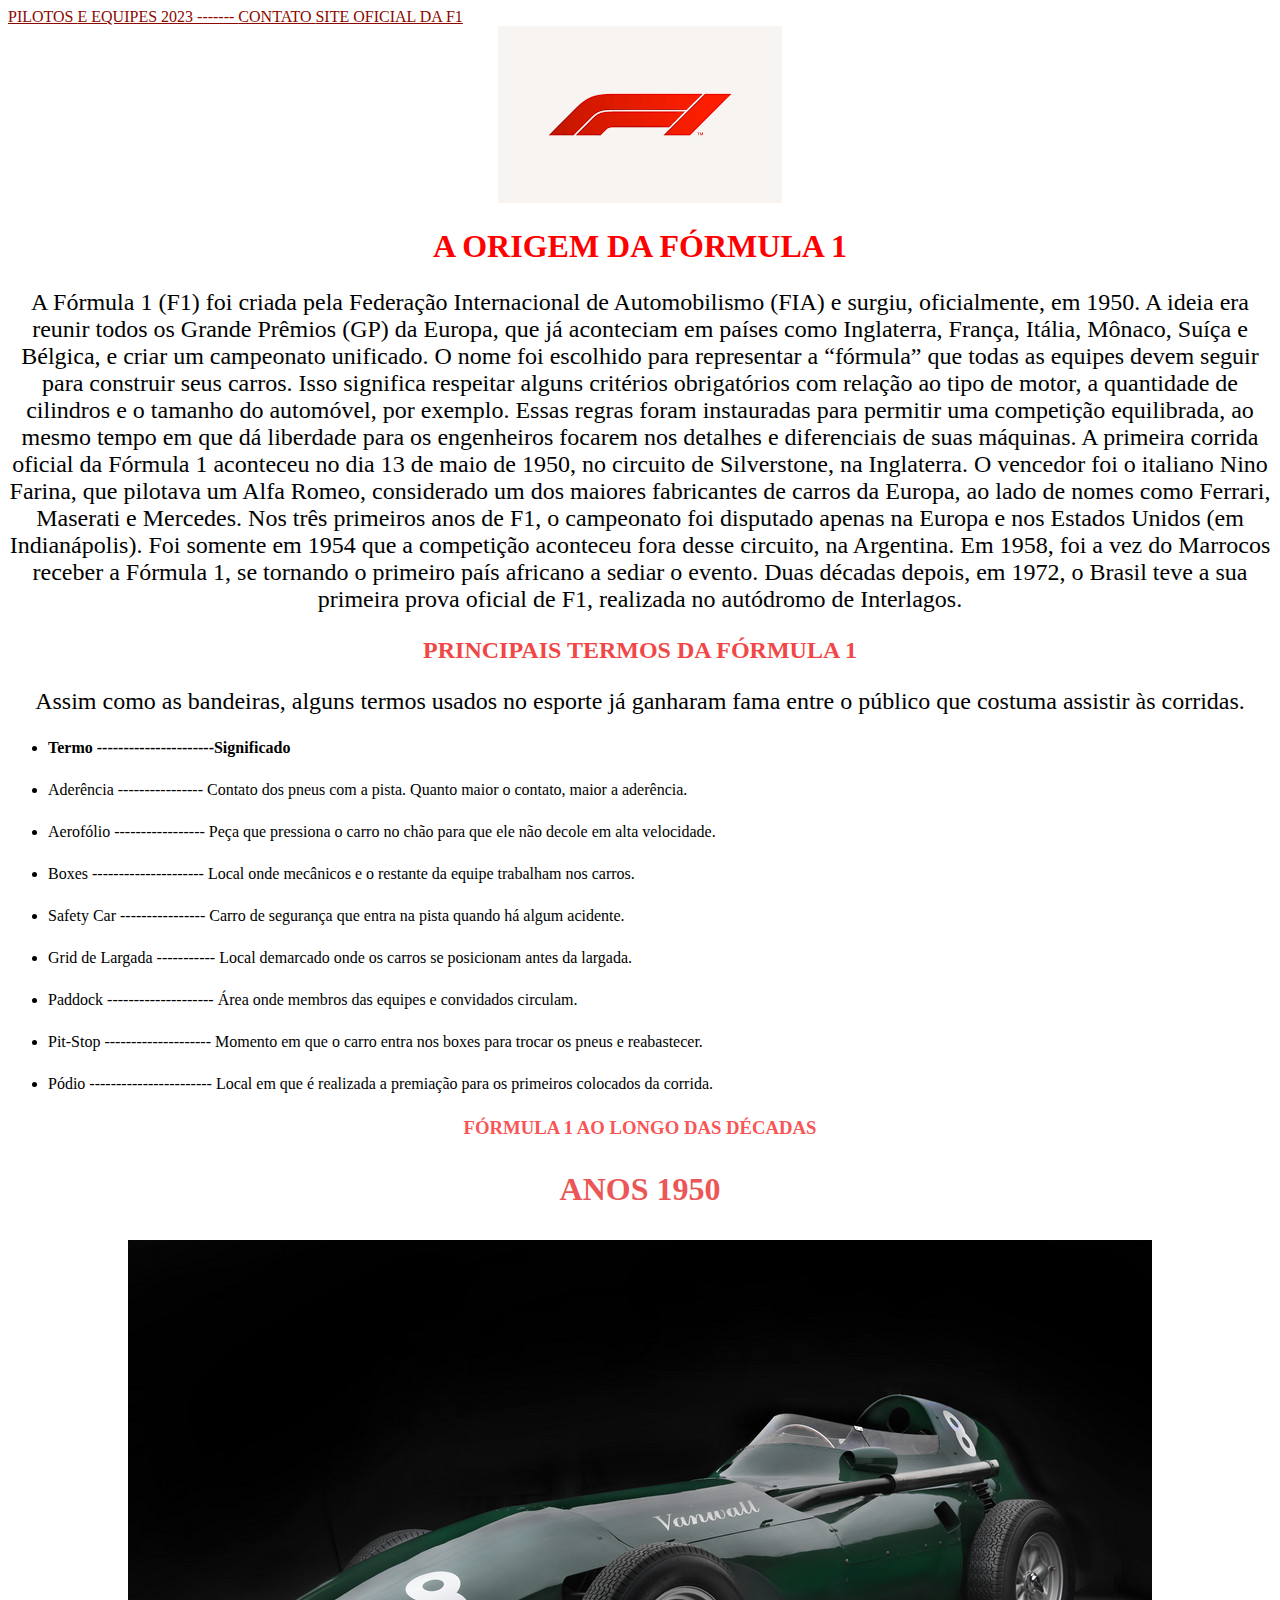
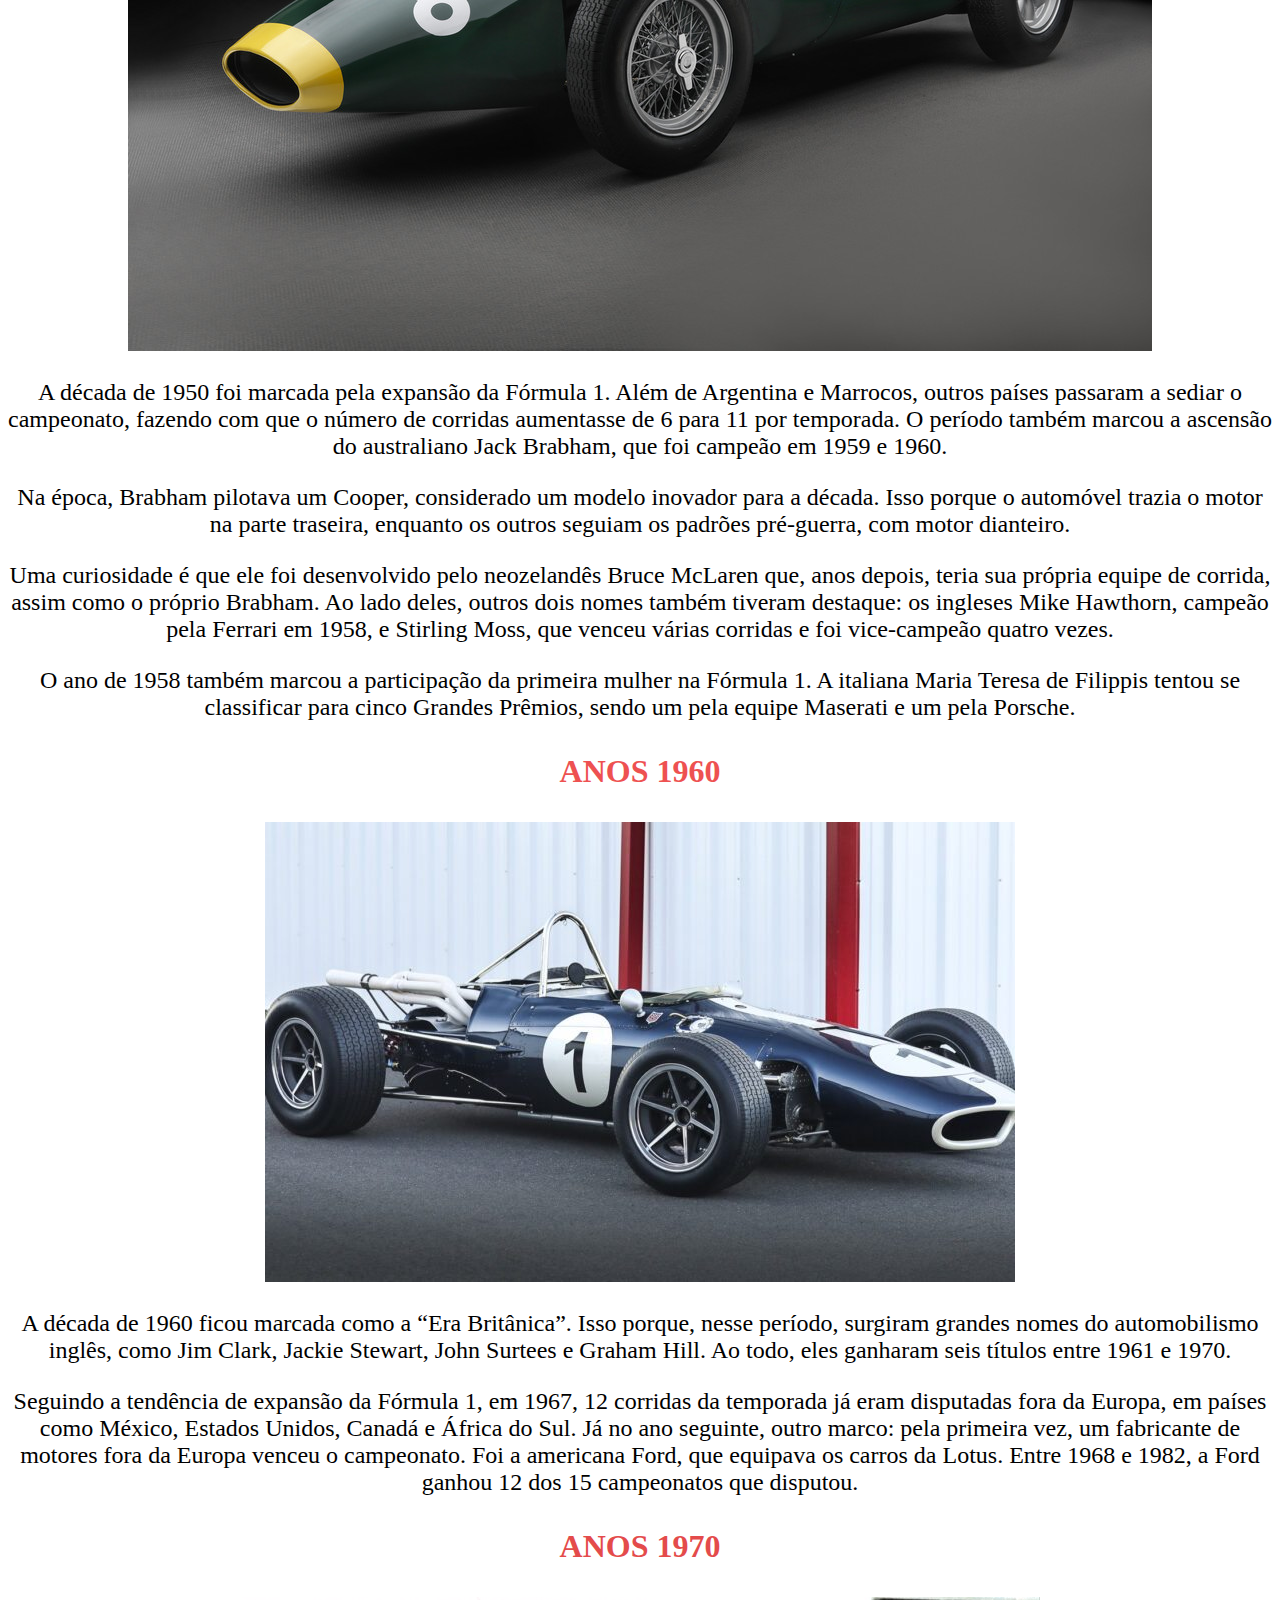
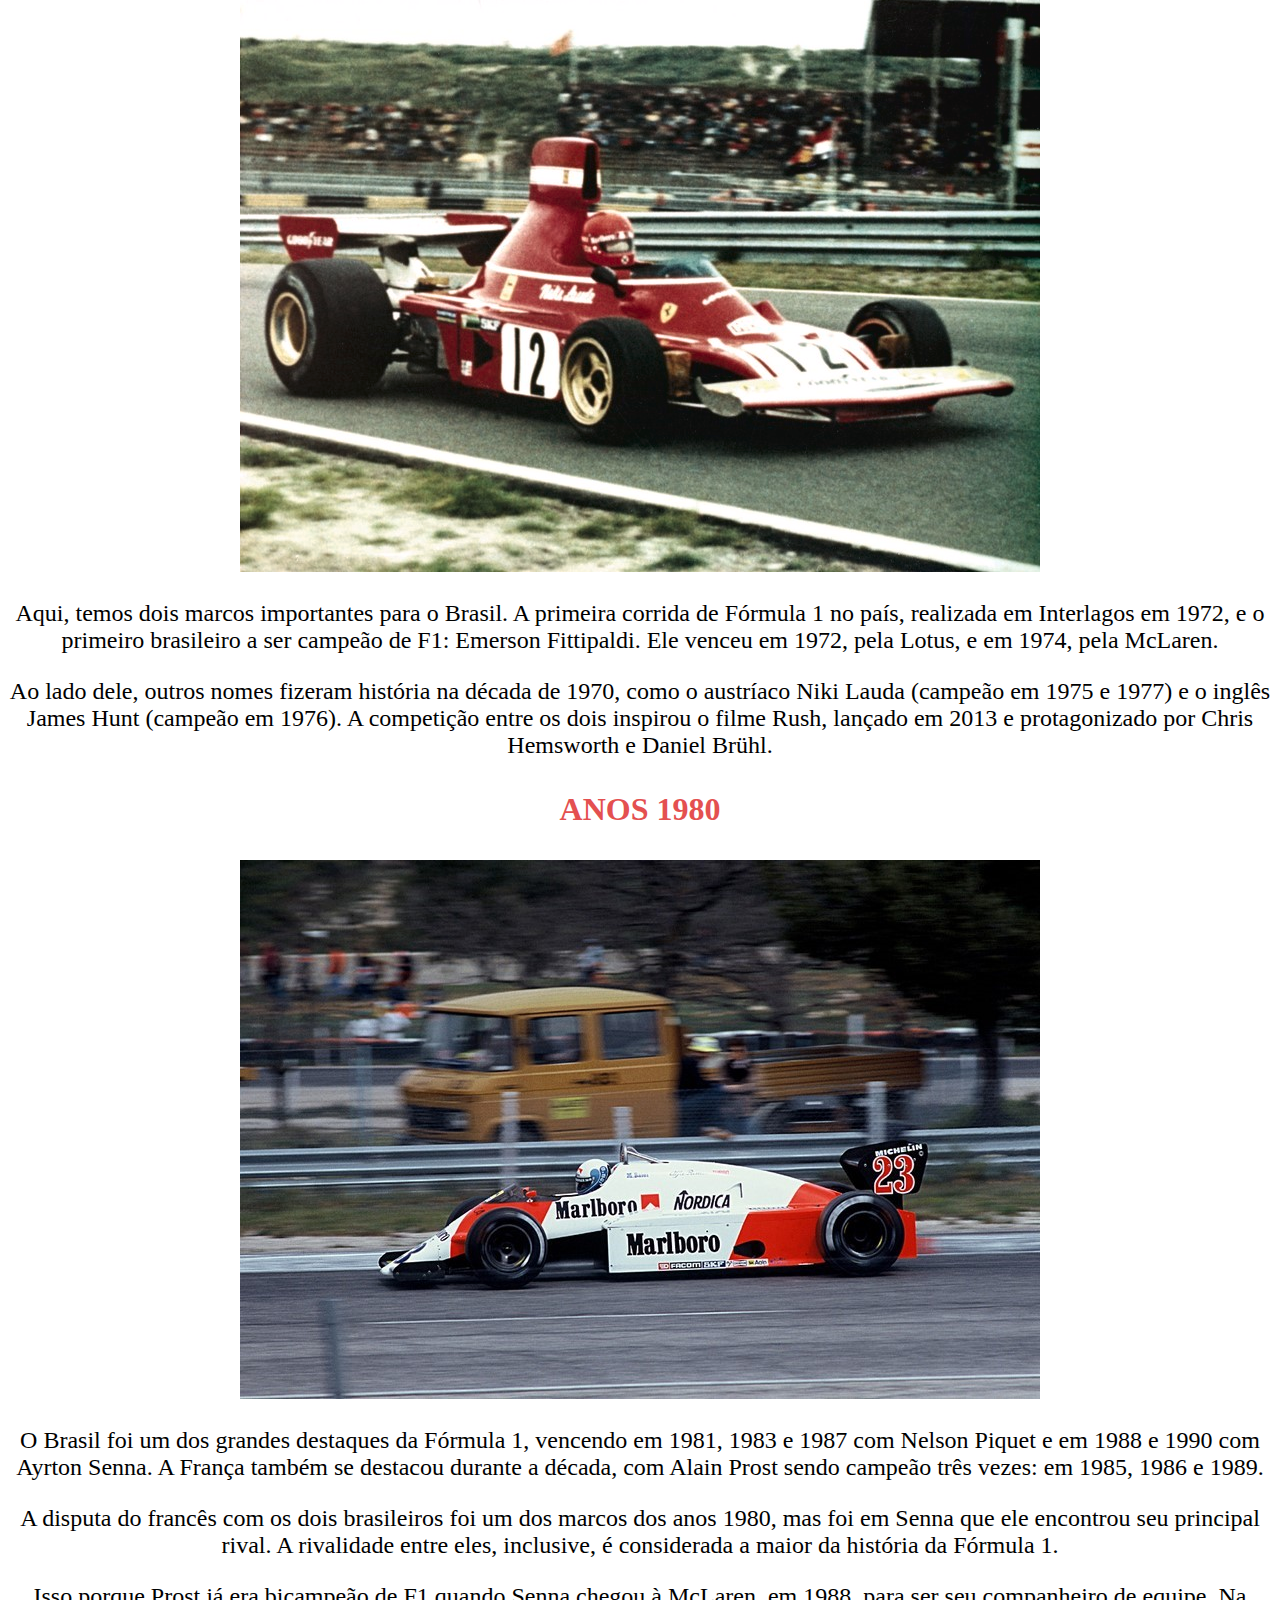
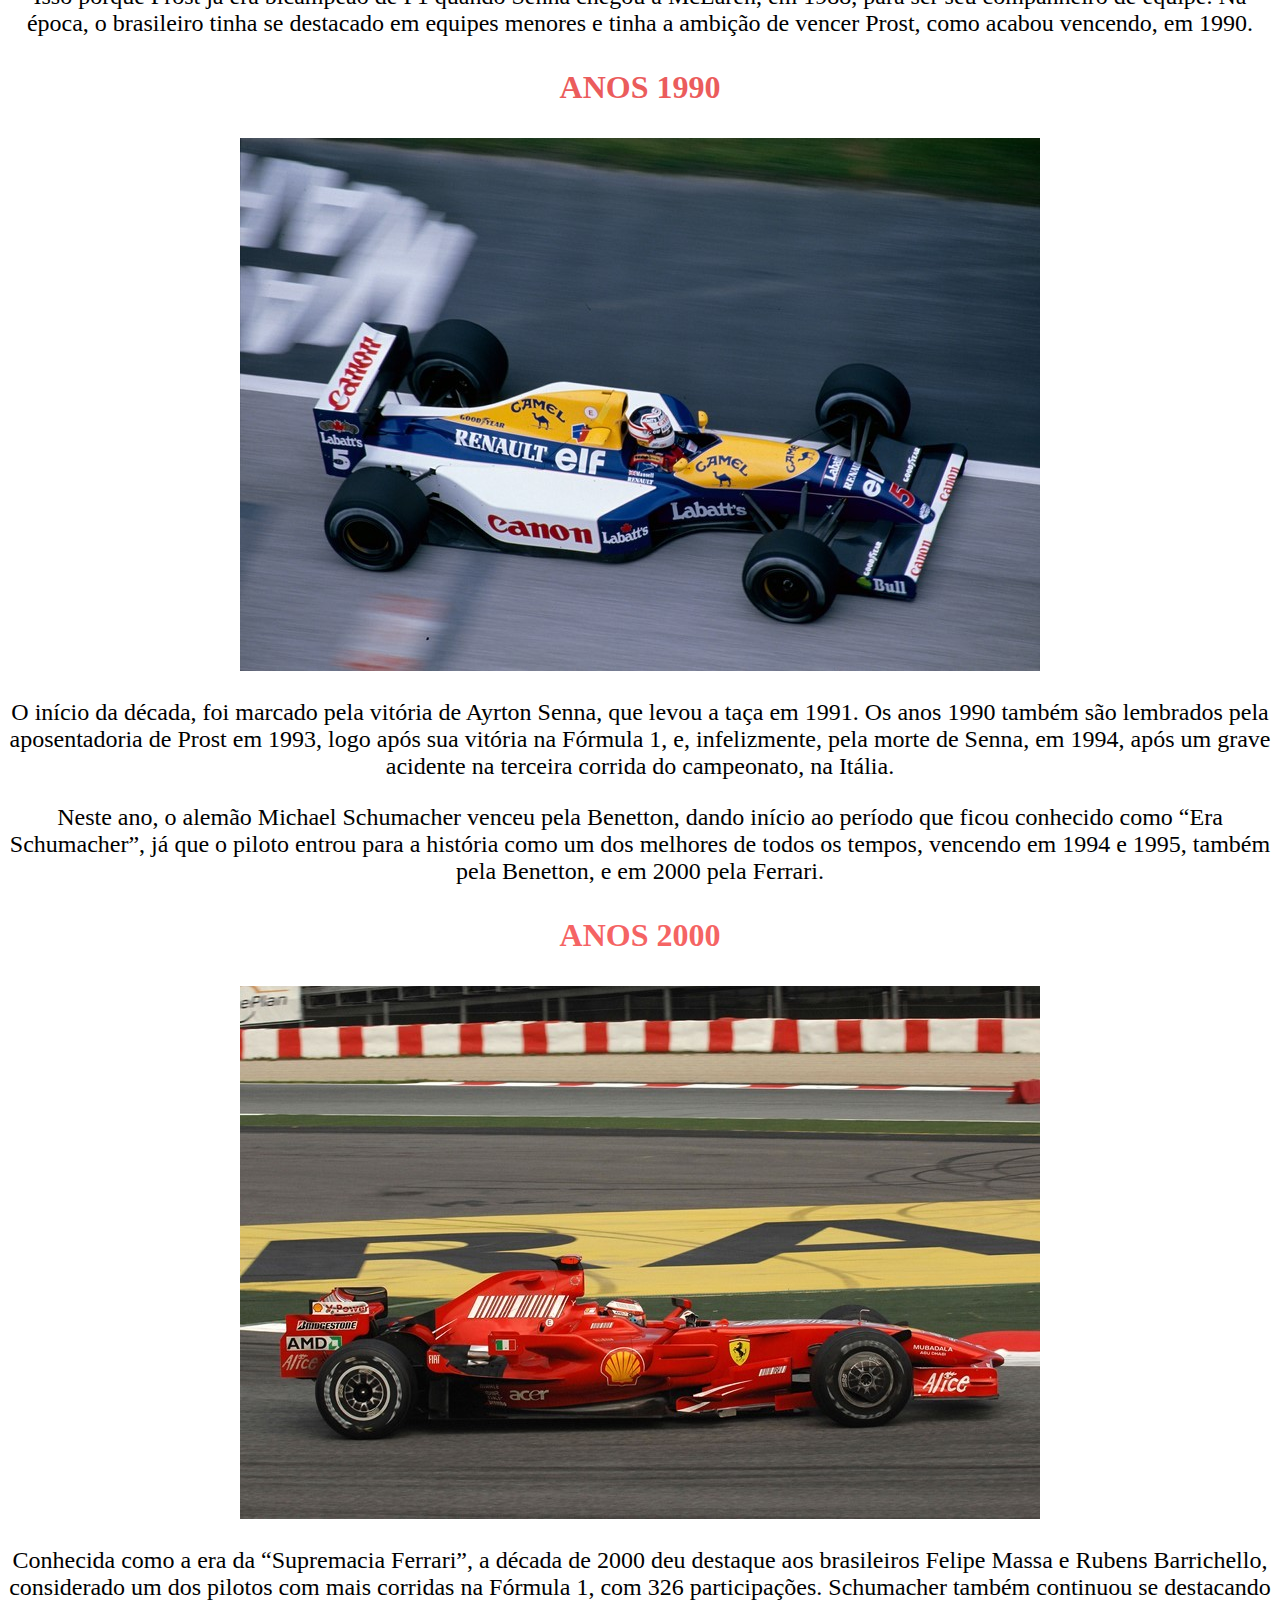
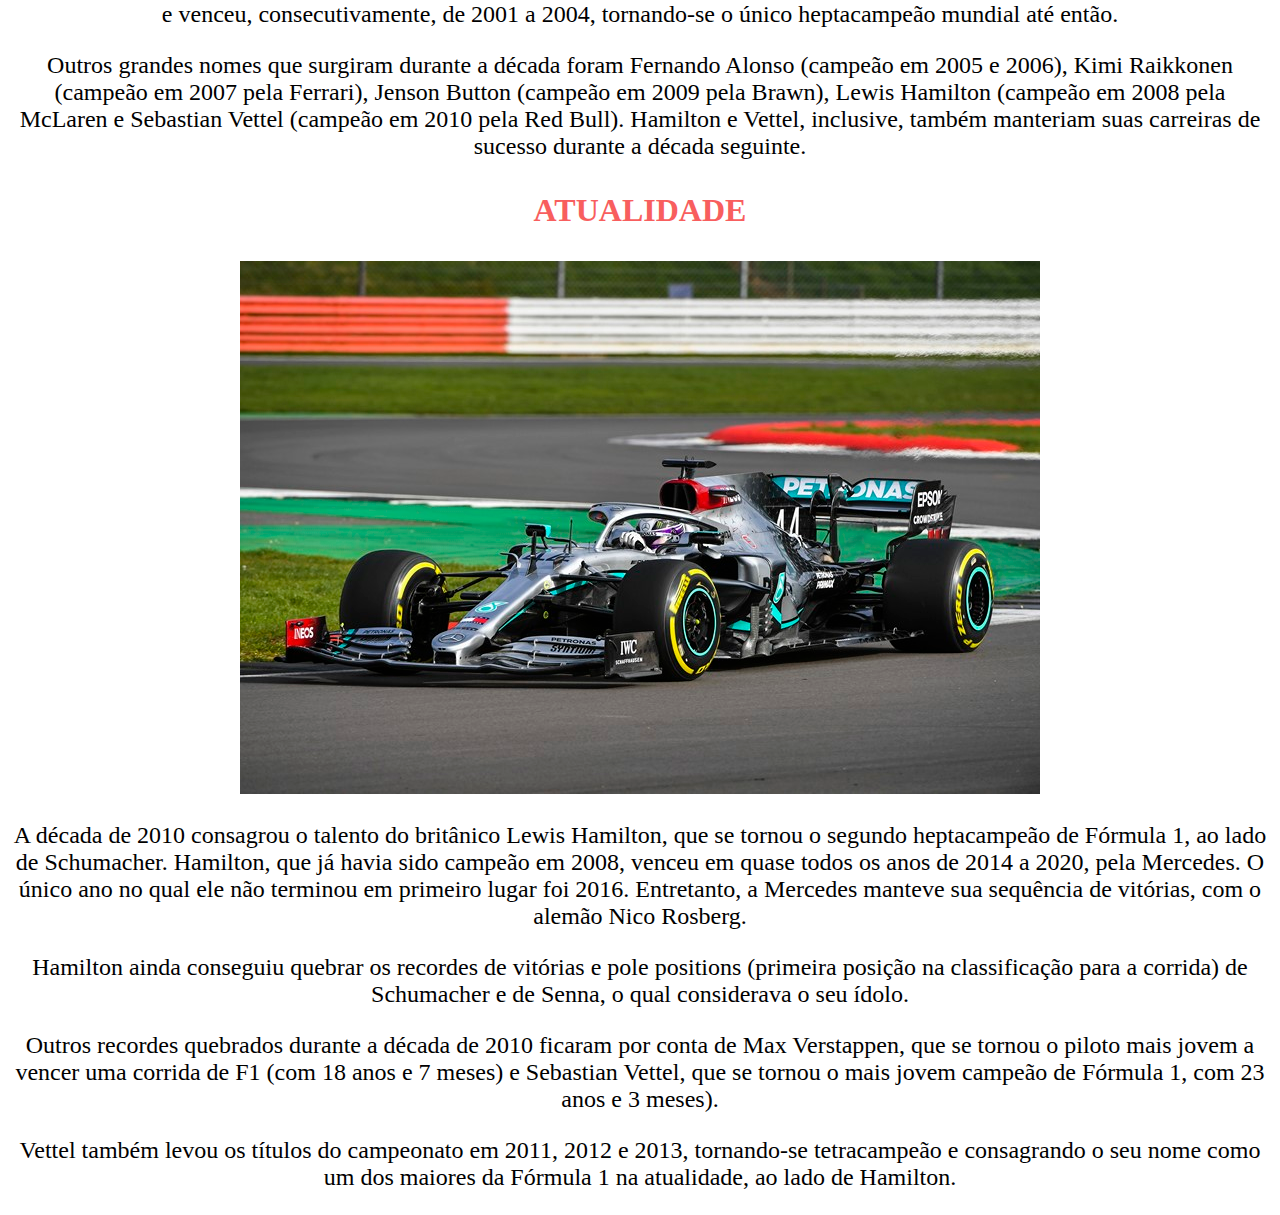
<file: index.html>
<!DOCTYPE html>
<html lang="pt-br">
<head>
    <meta charset="UTF-8">
    <meta name="viewport" content="width=device-width, initial-scale=1.0">
    <title>Fórmula 1</title>
    <link rel="stylesheet" href="andressa.css">
</head>
<body> 
    <header>
        <nav>
<a href="index.html"> PILOTOS </a>
<a href="f1.html"> E EQUIPES 2023 ------- </a>
             <a href="contato.html"> CONTATO </a>
        <a href="https://www.formula1.com/"> Site oficial da F1 </a>
        </nav>
    </header>
    

    <div class="imagemcentralizada">
    <img class="f1" src=" f1.png"> 
    </div>


    <h1 class="origem"> A ORIGEM DA FÓRMULA 1</h1>
   <p>A Fórmula 1 (F1) foi criada pela Federação Internacional de Automobilismo (FIA) e surgiu, oficialmente, em 1950. A ideia era reunir todos os Grande Prêmios (GP) da Europa, que já aconteciam em países como Inglaterra, França, Itália, Mônaco, Suíça e Bélgica, e criar um campeonato unificado.

    O nome foi escolhido para representar a “fórmula” que todas as equipes devem seguir para construir seus carros. Isso significa respeitar alguns critérios obrigatórios com relação ao tipo de motor, a quantidade de cilindros e o tamanho do automóvel, por exemplo.
    
    Essas regras foram instauradas para permitir uma competição equilibrada, ao mesmo tempo em que dá liberdade para os engenheiros focarem nos detalhes e diferenciais de suas máquinas.
    
    A primeira corrida oficial da Fórmula 1 aconteceu no dia 13 de maio de 1950, no circuito de Silverstone, na Inglaterra. O vencedor foi o italiano Nino Farina, que pilotava um Alfa Romeo, considerado um dos maiores fabricantes de carros da Europa, ao lado de nomes como Ferrari, Maserati e Mercedes.
    
    Nos três primeiros anos de F1, o campeonato foi disputado apenas na Europa e nos Estados Unidos (em Indianápolis). Foi somente em 1954 que a competição aconteceu fora desse circuito, na Argentina. Em 1958, foi a vez do Marrocos receber a Fórmula 1, se tornando o primeiro país africano a sediar o evento.
    
    Duas décadas depois, em 1972, o Brasil teve a sua primeira prova oficial de F1, realizada no autódromo de Interlagos.</p>
 



    
    <h2 class="termos">PRINCIPAIS TERMOS DA FÓRMULA 1</h2>
    <p>Assim como as bandeiras, alguns termos usados no esporte já ganharam fama entre o público que costuma assistir às corridas. </p>

         <ul>
       <p><li class="lista"> <strong> Termo ----------------------Significado</strong> </li></p>
      <p><li class="lista" > Aderência ----------------	Contato dos pneus com a pista. Quanto maior o contato, maior a aderência.</li></p>
       <p><li class="lista"> Aerofólio -----------------	Peça que pressiona o carro no chão para que ele não decole em alta velocidade.</li></p>
       <p><li class="lista" >Boxes ---------------------	Local onde mecânicos e o restante da equipe trabalham nos carros. </li></p>
        <p><li class="lista">Safety Car ----------------	Carro de segurança que entra na pista quando há algum acidente.</li></p>
       <p><li class="lista">Grid de Largada -----------	Local demarcado onde os carros se posicionam antes da largada.</li></p>
       <p><li class="lista">Paddock -------------------- Área onde membros das equipes e convidados circulam. </li></p>
       <p><li class="lista">Pit-Stop --------------------	Momento em que o carro entra nos boxes para trocar os pneus e reabastecer. </li></p>
       <p><li class="lista">Pódio -----------------------	Local em que é realizada a premiação para os primeiros colocados da corrida. </li></p>
        </ul>


        <h3 class="decada"> FÓRMULA  1 AO LONGO DAS DÉCADAS</h3> 

        <p class="cinco"> <strong> ANOS 1950</strong></p>
        <div class="imagemcentralizada">
        <img src="50.png" alt="50.png">
    </div>

        <p>A década de 1950 foi marcada pela expansão da Fórmula 1. Além de Argentina e Marrocos, outros países passaram a sediar o campeonato, fazendo com que o número de corridas aumentasse de 6 para 11 por temporada. O período também marcou a ascensão do australiano Jack Brabham, que foi campeão em 1959 e 1960.  </p>
        <p>Na época, Brabham pilotava um Cooper, considerado um modelo inovador para a década. Isso porque o automóvel trazia o motor na parte traseira, enquanto os outros seguiam os padrões pré-guerra, com motor dianteiro. </p>
        <p>Uma curiosidade é que ele foi desenvolvido pelo neozelandês Bruce McLaren que, anos depois, teria sua própria equipe de corrida, assim como o próprio Brabham. Ao lado deles, outros dois nomes também tiveram destaque: os ingleses Mike Hawthorn, campeão pela Ferrari em 1958, e Stirling Moss, que venceu várias corridas e foi vice-campeão quatro vezes. </p>
        <p>O ano de 1958 também marcou a participação da primeira mulher na Fórmula 1. A italiana Maria Teresa de Filippis tentou se classificar para cinco Grandes Prêmios, sendo um pela equipe Maserati e um pela Porsche.  </p>
 
 <p class="seis"> <strong>ANOS 1960</strong></p>
 <div class="imagemcentralizada">
    <img src="60.png" alt="60.png">
</div>

<p> A década de 1960 ficou marcada como a “Era Britânica”. Isso porque, nesse período, surgiram grandes nomes do automobilismo inglês, como Jim Clark, Jackie Stewart, John Surtees e Graham Hill. Ao todo, eles ganharam seis títulos entre 1961 e 1970.</p>
<p>Seguindo a tendência de expansão da Fórmula 1, em 1967, 12 corridas da temporada já eram disputadas fora da Europa, em países como México, Estados Unidos, Canadá e África do Sul. Já no ano seguinte, outro marco: pela primeira vez, um fabricante de motores fora da Europa venceu o campeonato. Foi a americana Ford, que equipava os carros da Lotus. Entre 1968 e 1982, a Ford ganhou 12 dos 15 campeonatos que disputou. </p>
 

<p class="sete"> <strong> ANOS 1970</strong></p>
<div class="imagemcentralizada">
    <img src="70.png" alt="70.png">
</div>

<p>Aqui, temos dois marcos importantes para o Brasil. A primeira corrida de Fórmula 1 no país, realizada em Interlagos em 1972, e o primeiro brasileiro a ser campeão de F1: Emerson Fittipaldi. Ele venceu em 1972, pela Lotus, e em 1974, pela McLaren.</p>
<p>Ao lado dele, outros nomes fizeram história na década de 1970, como o austríaco Niki Lauda (campeão em 1975 e 1977) e o inglês James Hunt (campeão em 1976). A competição entre os dois inspirou o filme Rush, lançado em 2013 e protagonizado por Chris Hemsworth e Daniel Brühl.</p>


<p class="oito"> <strong> ANOS 1980</strong></p>
<div class="imagemcentralizada">
    <img src="80.png" alt="80.png">
</div>

<p> O Brasil foi um dos grandes destaques da Fórmula 1, vencendo em 1981, 1983 e 1987 com Nelson Piquet e em 1988 e 1990 com Ayrton Senna. A França também se destacou durante a década, com Alain Prost sendo campeão três vezes: em 1985, 1986 e 1989.</p>
<p>A disputa do francês com os dois brasileiros foi um dos marcos dos anos 1980, mas foi em Senna que ele encontrou seu principal rival. A rivalidade entre eles, inclusive, é considerada a maior da história da Fórmula 1. </p>
<p>Isso porque Prost já era bicampeão de F1 quando Senna chegou à McLaren, em 1988, para ser seu companheiro de equipe. Na época, o brasileiro tinha se destacado em equipes menores e tinha a ambição de vencer Prost, como acabou vencendo, em 1990. </p>

 
<p class="nove"> <strong> ANOS 1990</strong></p>
<div class="imagemcentralizada">
    <img src="90.png" alt="90.png">
</div>

<p> O início da década, foi marcado pela vitória de Ayrton Senna, que levou a taça em 1991. Os anos 1990 também são lembrados pela aposentadoria de Prost em 1993, logo após sua vitória na Fórmula 1, e, infelizmente, pela morte de Senna, em 1994, após um grave acidente na terceira corrida do campeonato, na Itália.</p>
<p>Neste ano, o alemão Michael Schumacher venceu pela Benetton, dando início ao período que ficou conhecido como “Era Schumacher”, já que o piloto entrou para a história como um dos melhores de todos os tempos, vencendo em  1994 e 1995, também pela Benetton, e em 2000 pela Ferrari. </p>


<p class="zero"> <strong> ANOS 2000</strong></p>
<div class="imagemcentralizada">
    <img src="00.png" alt="00.png">
</div>

<p>Conhecida como a era da “Supremacia Ferrari”, a década de 2000 deu destaque aos brasileiros Felipe Massa e Rubens Barrichello, considerado um dos pilotos com mais corridas na Fórmula 1, com 326 participações. Schumacher também continuou se destacando e venceu, consecutivamente, de 2001 a 2004, tornando-se o único heptacampeão mundial até então. </p>
<p> Outros grandes nomes que surgiram durante a década foram Fernando Alonso (campeão em 2005 e 2006), Kimi Raikkonen (campeão em 2007 pela Ferrari), Jenson Button (campeão em 2009 pela Brawn), Lewis Hamilton (campeão em 2008 pela McLaren e Sebastian Vettel (campeão em 2010 pela Red Bull). Hamilton e Vettel, inclusive, também manteriam suas carreiras de sucesso durante a década seguinte.</p>


<p class="hoje"> <strong> ATUALIDADE</strong></p>
    <div class="imagemcentralizada">
    <img src="at.png" alt="at.png">
</div>
<p>A década de 2010 consagrou o talento do britânico Lewis Hamilton, que se tornou o segundo heptacampeão de Fórmula 1, ao lado de Schumacher. Hamilton, que já havia sido campeão em 2008, venceu em quase todos os anos de 2014 a 2020, pela Mercedes. O único ano no qual ele não terminou em primeiro lugar foi 2016. Entretanto, a Mercedes manteve sua sequência de vitórias, com o alemão Nico Rosberg.  </p>
<p>Hamilton ainda conseguiu quebrar os recordes de vitórias e pole positions (primeira posição na classificação para a corrida) de Schumacher e de Senna, o qual considerava o seu ídolo.</p>
<p> Outros recordes quebrados durante a década de 2010 ficaram por conta de Max Verstappen, que se tornou o piloto mais jovem a vencer uma corrida de F1 (com 18 anos e 7 meses) e Sebastian Vettel, que se tornou o mais jovem campeão de Fórmula 1, com 23 anos e 3 meses).</p>
<p> Vettel também levou os títulos do campeonato em 2011, 2012 e 2013, tornando-se tetracampeão e consagrando o seu nome como um dos maiores da Fórmula 1 na atualidade, ao lado de Hamilton.</p>
 </body>
   </html>
</file>
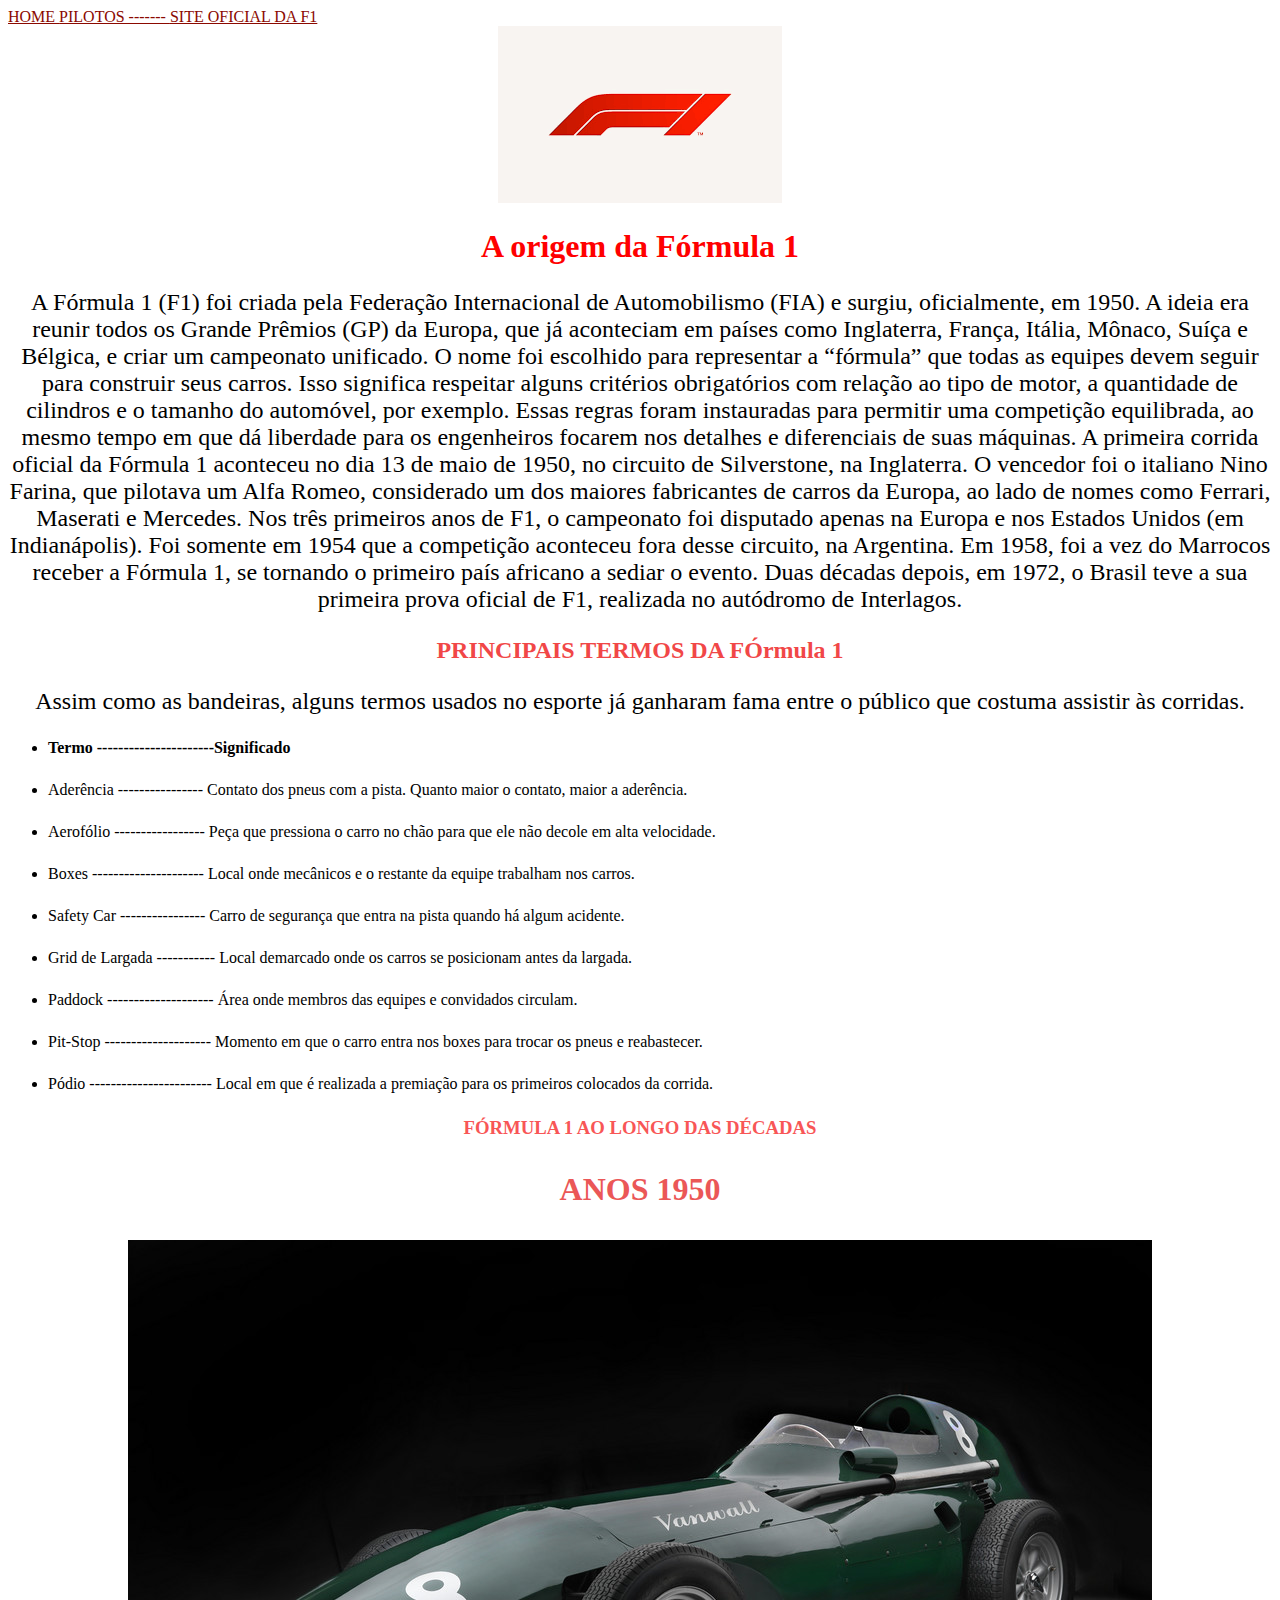
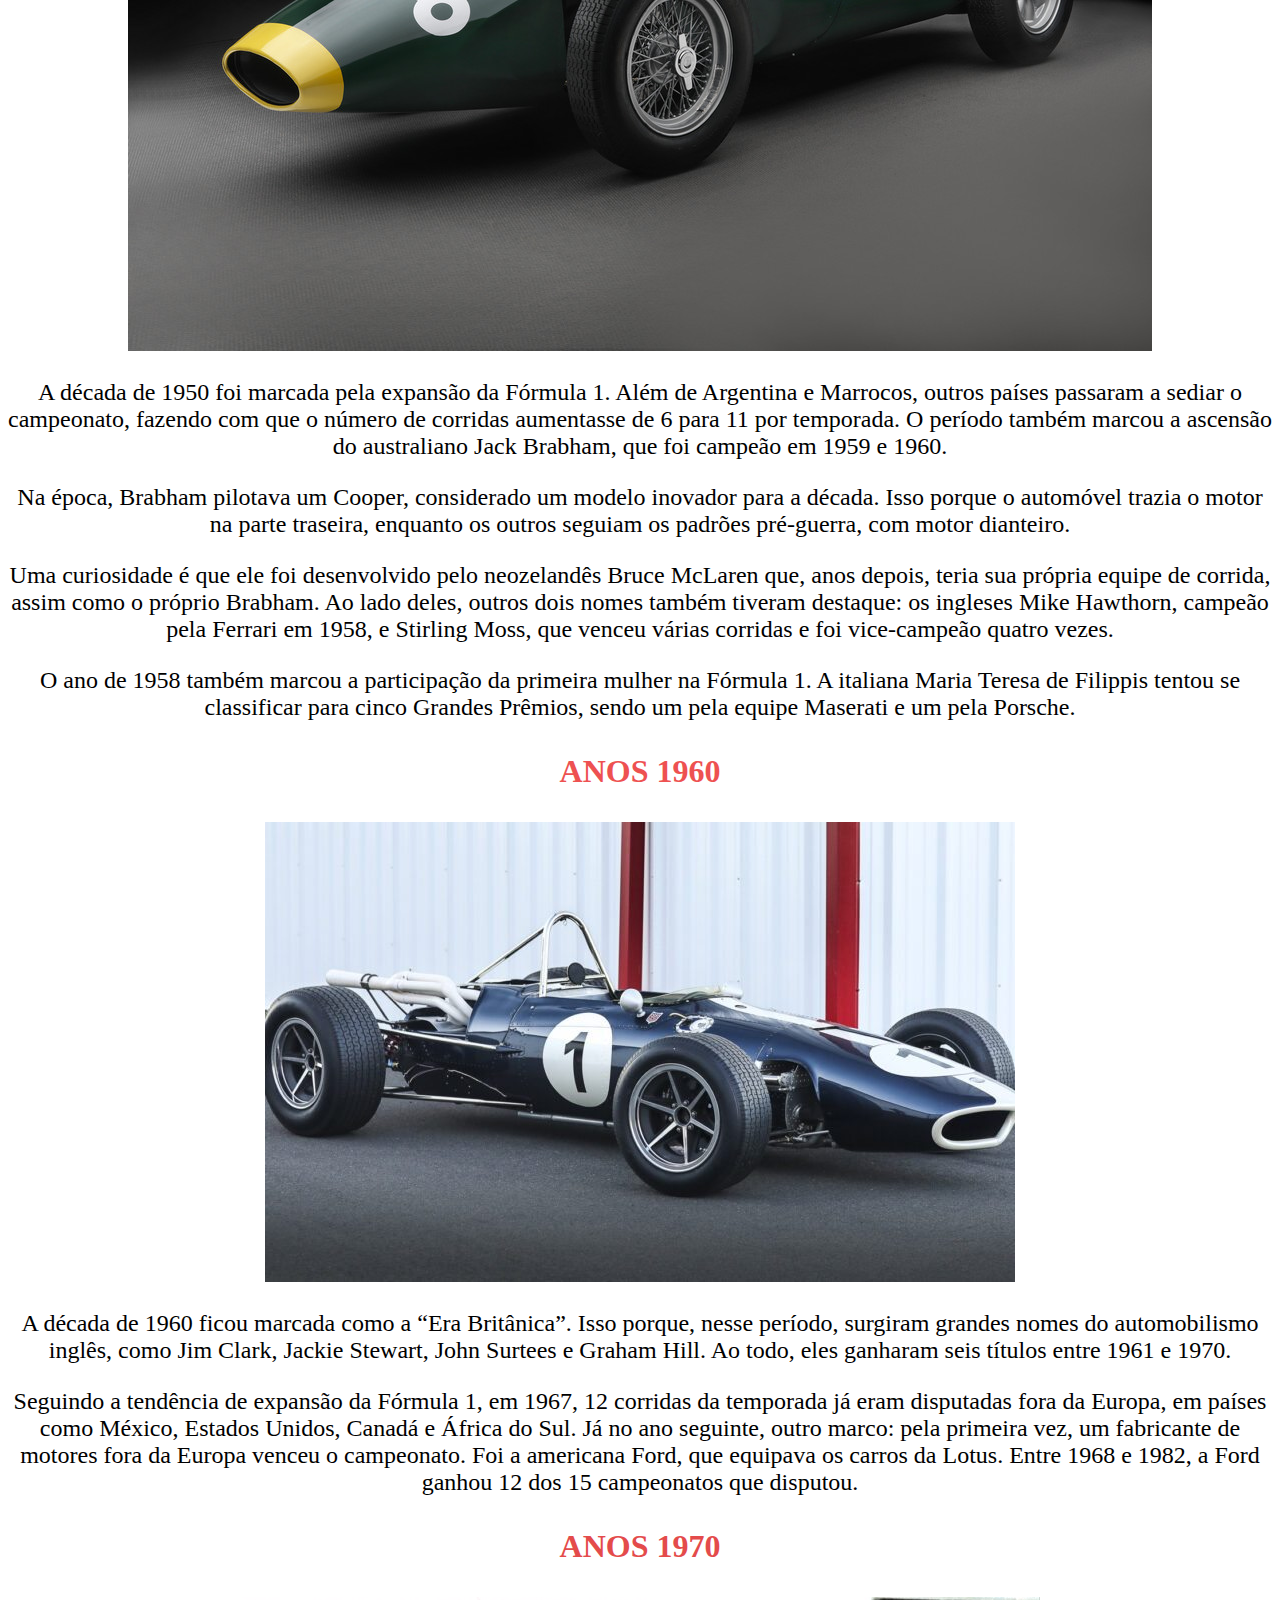
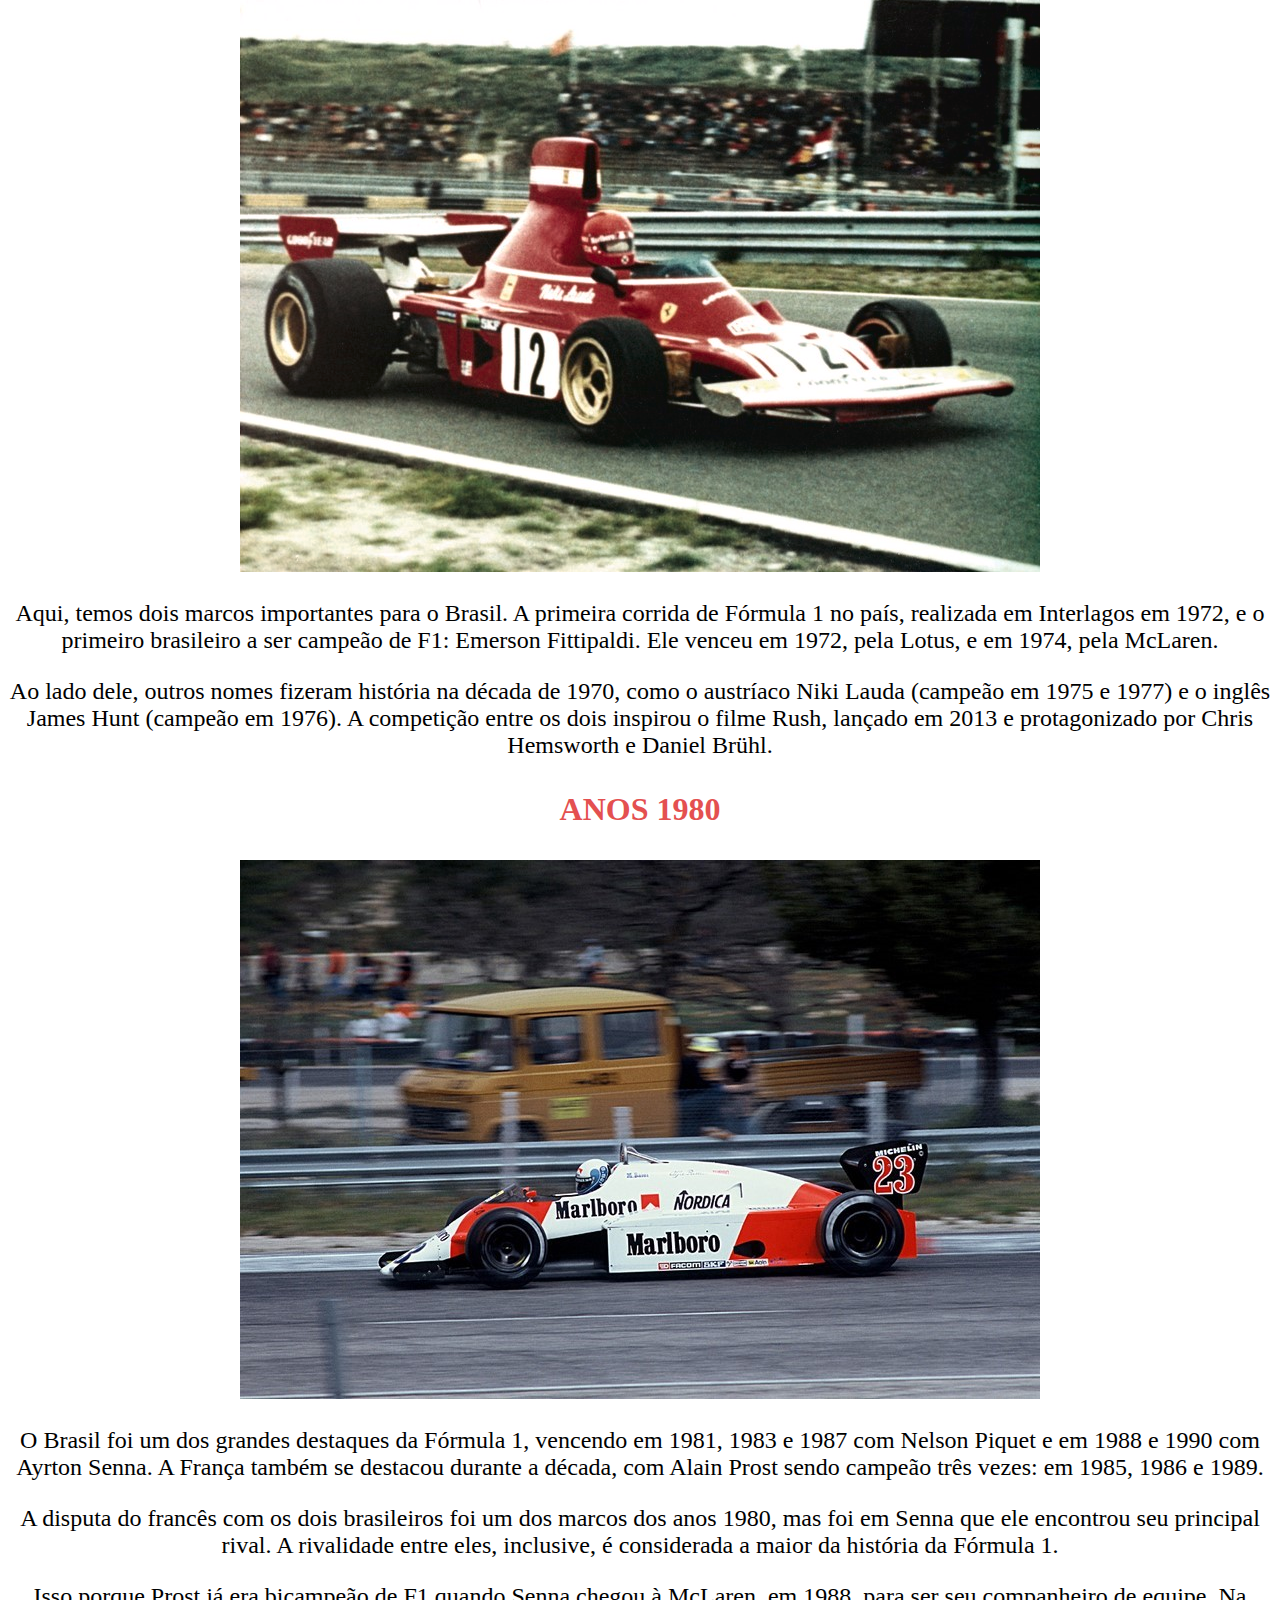
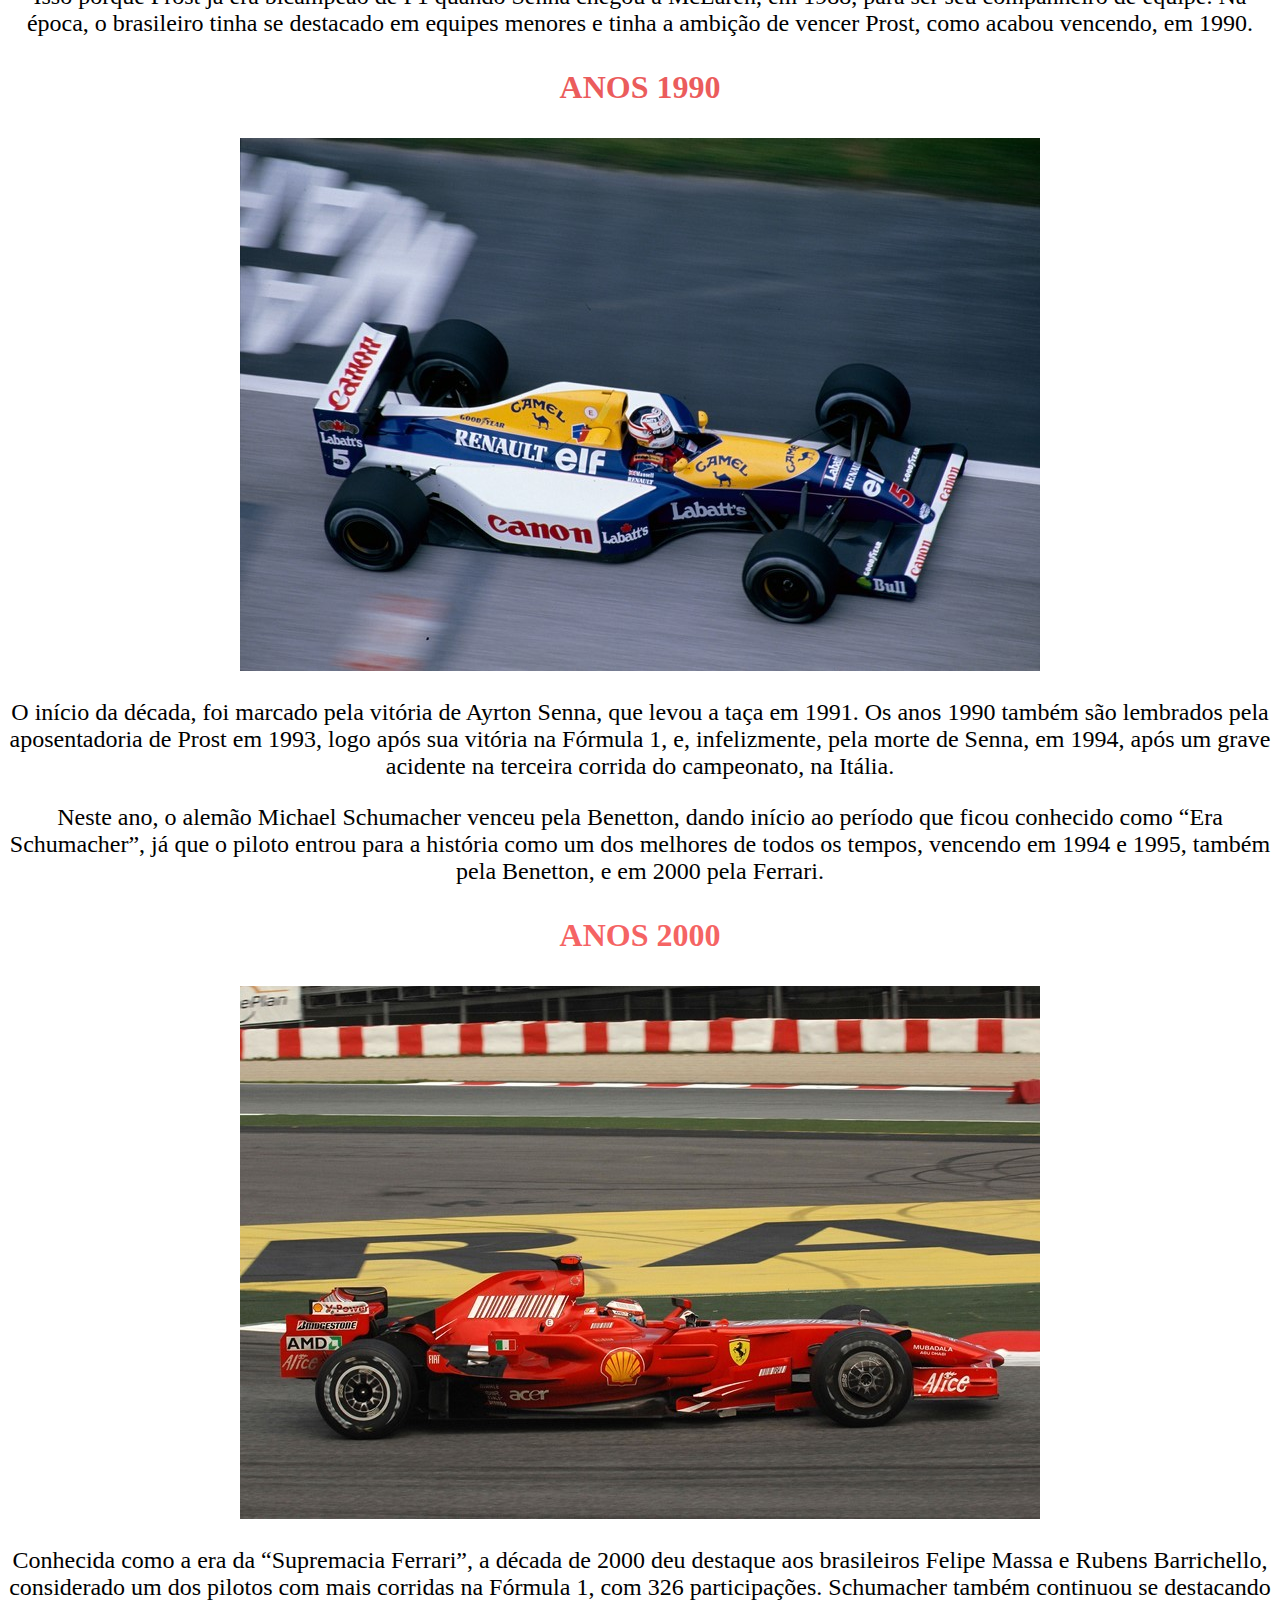
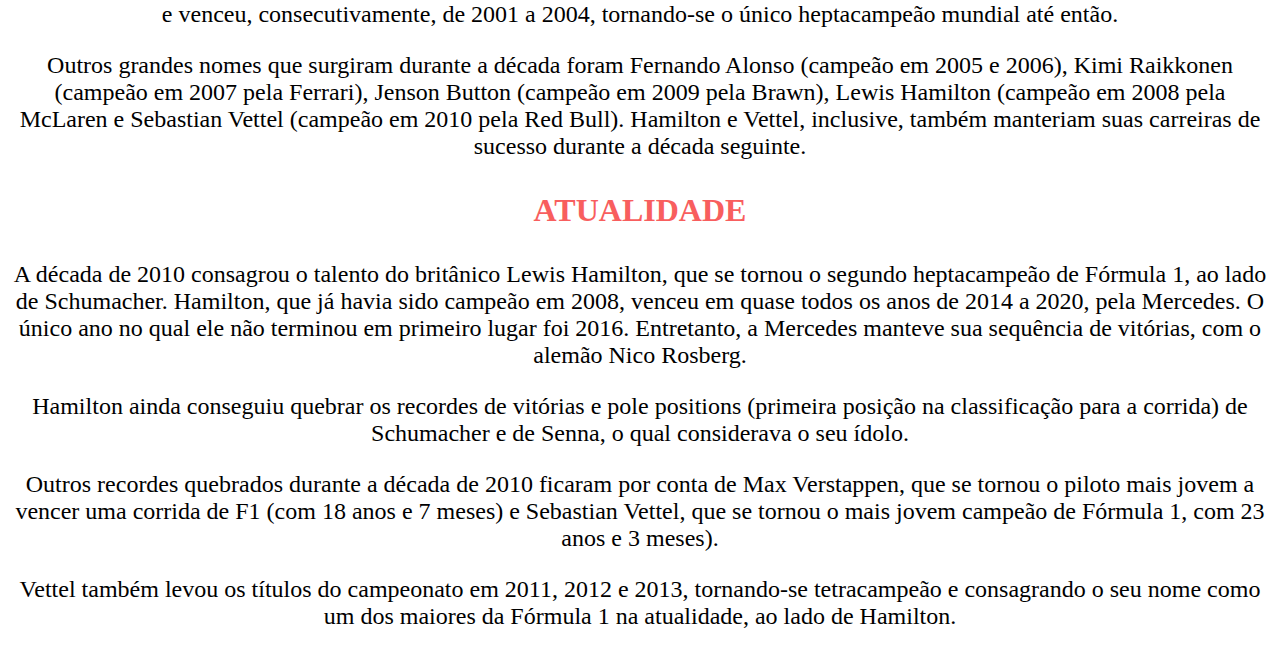
<file: andressa.html>
<!DOCTYPE html>
<html lang="pt-br">
<head>
    <meta charset="UTF-8">
    <meta name="viewport" content="width=device-width, initial-scale=1.0">
    <title>Fórmula 1</title>
    <link rel="stylesheet" href="andressa.css">
</head>
<body> 
    <header>
        <nav>
<a href="index.html"> Home </a>
<a href="f1.html"> PILOTOS ------- </a>
        <a href="https://www.formula1.com/"> Site oficial da F1 </a>
        </nav>
    </header>
    

    <div class="imagemcentralizada">
    <img class="f1" src=" f1.png"> 
    </div>


    <h1 class="origem"> A origem da Fórmula 1</h1>
   <p>A Fórmula 1 (F1) foi criada pela Federação Internacional de Automobilismo (FIA) e surgiu, oficialmente, em 1950. A ideia era reunir todos os Grande Prêmios (GP) da Europa, que já aconteciam em países como Inglaterra, França, Itália, Mônaco, Suíça e Bélgica, e criar um campeonato unificado.

    O nome foi escolhido para representar a “fórmula” que todas as equipes devem seguir para construir seus carros. Isso significa respeitar alguns critérios obrigatórios com relação ao tipo de motor, a quantidade de cilindros e o tamanho do automóvel, por exemplo.
    
    Essas regras foram instauradas para permitir uma competição equilibrada, ao mesmo tempo em que dá liberdade para os engenheiros focarem nos detalhes e diferenciais de suas máquinas.
    
    A primeira corrida oficial da Fórmula 1 aconteceu no dia 13 de maio de 1950, no circuito de Silverstone, na Inglaterra. O vencedor foi o italiano Nino Farina, que pilotava um Alfa Romeo, considerado um dos maiores fabricantes de carros da Europa, ao lado de nomes como Ferrari, Maserati e Mercedes.
    
    Nos três primeiros anos de F1, o campeonato foi disputado apenas na Europa e nos Estados Unidos (em Indianápolis). Foi somente em 1954 que a competição aconteceu fora desse circuito, na Argentina. Em 1958, foi a vez do Marrocos receber a Fórmula 1, se tornando o primeiro país africano a sediar o evento.
    
    Duas décadas depois, em 1972, o Brasil teve a sua primeira prova oficial de F1, realizada no autódromo de Interlagos.</p>
 



    
    <h2 class="termos">PRINCIPAIS TERMOS DA FÓrmula 1</h2>
    <p>Assim como as bandeiras, alguns termos usados no esporte já ganharam fama entre o público que costuma assistir às corridas. </p>

         <ul>
       <p><li class="lista"> <strong> Termo ----------------------Significado</strong> </li></p>
      <p><li class="lista" > Aderência ----------------	Contato dos pneus com a pista. Quanto maior o contato, maior a aderência.</li></p>
       <p><li class="lista"> Aerofólio -----------------	Peça que pressiona o carro no chão para que ele não decole em alta velocidade.</li></p>
       <p><li class="lista" >Boxes ---------------------	Local onde mecânicos e o restante da equipe trabalham nos carros. </li></p>
        <p><li class="lista">Safety Car ----------------	Carro de segurança que entra na pista quando há algum acidente.</li></p>
       <p><li class="lista">Grid de Largada -----------	Local demarcado onde os carros se posicionam antes da largada.</li></p>
       <p><li class="lista">Paddock -------------------- Área onde membros das equipes e convidados circulam. </li></p>
       <p><li class="lista">Pit-Stop --------------------	Momento em que o carro entra nos boxes para trocar os pneus e reabastecer. </li></p>
       <p><li class="lista">Pódio -----------------------	Local em que é realizada a premiação para os primeiros colocados da corrida. </li></p>
        </ul>


        <h3 class="decada"> FÓRMULA  1 AO LONGO DAS DÉCADAS</h3> 

        <p class="cinco"> <strong> ANOS 1950</strong></p>
        <div class="imagemcentralizada">
        <img src="50.png" alt="50.png">
    </div>

        <p>A década de 1950 foi marcada pela expansão da Fórmula 1. Além de Argentina e Marrocos, outros países passaram a sediar o campeonato, fazendo com que o número de corridas aumentasse de 6 para 11 por temporada. O período também marcou a ascensão do australiano Jack Brabham, que foi campeão em 1959 e 1960.  </p>
        <p>Na época, Brabham pilotava um Cooper, considerado um modelo inovador para a década. Isso porque o automóvel trazia o motor na parte traseira, enquanto os outros seguiam os padrões pré-guerra, com motor dianteiro. </p>
        <p>Uma curiosidade é que ele foi desenvolvido pelo neozelandês Bruce McLaren que, anos depois, teria sua própria equipe de corrida, assim como o próprio Brabham. Ao lado deles, outros dois nomes também tiveram destaque: os ingleses Mike Hawthorn, campeão pela Ferrari em 1958, e Stirling Moss, que venceu várias corridas e foi vice-campeão quatro vezes. </p>
        <p>O ano de 1958 também marcou a participação da primeira mulher na Fórmula 1. A italiana Maria Teresa de Filippis tentou se classificar para cinco Grandes Prêmios, sendo um pela equipe Maserati e um pela Porsche.  </p>
 
 <p class="seis"> <strong>ANOS 1960</strong></p>
 <div class="imagemcentralizada">
    <img src="60.png" alt="60.png">
</div>

<p> A década de 1960 ficou marcada como a “Era Britânica”. Isso porque, nesse período, surgiram grandes nomes do automobilismo inglês, como Jim Clark, Jackie Stewart, John Surtees e Graham Hill. Ao todo, eles ganharam seis títulos entre 1961 e 1970.</p>
<p>Seguindo a tendência de expansão da Fórmula 1, em 1967, 12 corridas da temporada já eram disputadas fora da Europa, em países como México, Estados Unidos, Canadá e África do Sul. Já no ano seguinte, outro marco: pela primeira vez, um fabricante de motores fora da Europa venceu o campeonato. Foi a americana Ford, que equipava os carros da Lotus. Entre 1968 e 1982, a Ford ganhou 12 dos 15 campeonatos que disputou. </p>
 

<p class="sete"> <strong> ANOS 1970</strong></p>
<div class="imagemcentralizada">
    <img src="70.png" alt="70.png">
</div>

<p>Aqui, temos dois marcos importantes para o Brasil. A primeira corrida de Fórmula 1 no país, realizada em Interlagos em 1972, e o primeiro brasileiro a ser campeão de F1: Emerson Fittipaldi. Ele venceu em 1972, pela Lotus, e em 1974, pela McLaren.</p>
<p>Ao lado dele, outros nomes fizeram história na década de 1970, como o austríaco Niki Lauda (campeão em 1975 e 1977) e o inglês James Hunt (campeão em 1976). A competição entre os dois inspirou o filme Rush, lançado em 2013 e protagonizado por Chris Hemsworth e Daniel Brühl.</p>


<p class="oito"> <strong> ANOS 1980</strong></p>
<div class="imagemcentralizada">
    <img src="80.png" alt="80.png">
</div>

<p> O Brasil foi um dos grandes destaques da Fórmula 1, vencendo em 1981, 1983 e 1987 com Nelson Piquet e em 1988 e 1990 com Ayrton Senna. A França também se destacou durante a década, com Alain Prost sendo campeão três vezes: em 1985, 1986 e 1989.</p>
<p>A disputa do francês com os dois brasileiros foi um dos marcos dos anos 1980, mas foi em Senna que ele encontrou seu principal rival. A rivalidade entre eles, inclusive, é considerada a maior da história da Fórmula 1. </p>
<p>Isso porque Prost já era bicampeão de F1 quando Senna chegou à McLaren, em 1988, para ser seu companheiro de equipe. Na época, o brasileiro tinha se destacado em equipes menores e tinha a ambição de vencer Prost, como acabou vencendo, em 1990. </p>

 
<p class="nove"> <strong> ANOS 1990</strong></p>
<div class="imagemcentralizada">
    <img src="90.png" alt="90.png">
</div>

<p> O início da década, foi marcado pela vitória de Ayrton Senna, que levou a taça em 1991. Os anos 1990 também são lembrados pela aposentadoria de Prost em 1993, logo após sua vitória na Fórmula 1, e, infelizmente, pela morte de Senna, em 1994, após um grave acidente na terceira corrida do campeonato, na Itália.</p>
<p>Neste ano, o alemão Michael Schumacher venceu pela Benetton, dando início ao período que ficou conhecido como “Era Schumacher”, já que o piloto entrou para a história como um dos melhores de todos os tempos, vencendo em  1994 e 1995, também pela Benetton, e em 2000 pela Ferrari. </p>


<p class="zero"> <strong> ANOS 2000</strong></p>
<div class="imagemcentralizada">
    <img src="00.png" alt="00.png">
</div>

<p>Conhecida como a era da “Supremacia Ferrari”, a década de 2000 deu destaque aos brasileiros Felipe Massa e Rubens Barrichello, considerado um dos pilotos com mais corridas na Fórmula 1, com 326 participações. Schumacher também continuou se destacando e venceu, consecutivamente, de 2001 a 2004, tornando-se o único heptacampeão mundial até então. </p>
<p> Outros grandes nomes que surgiram durante a década foram Fernando Alonso (campeão em 2005 e 2006), Kimi Raikkonen (campeão em 2007 pela Ferrari), Jenson Button (campeão em 2009 pela Brawn), Lewis Hamilton (campeão em 2008 pela McLaren e Sebastian Vettel (campeão em 2010 pela Red Bull). Hamilton e Vettel, inclusive, também manteriam suas carreiras de sucesso durante a década seguinte.</p>


<p class="hoje"> <strong> ATUALIDADE</strong></p>
<p>A década de 2010 consagrou o talento do britânico Lewis Hamilton, que se tornou o segundo heptacampeão de Fórmula 1, ao lado de Schumacher. Hamilton, que já havia sido campeão em 2008, venceu em quase todos os anos de 2014 a 2020, pela Mercedes. O único ano no qual ele não terminou em primeiro lugar foi 2016. Entretanto, a Mercedes manteve sua sequência de vitórias, com o alemão Nico Rosberg.  </p>
<p>Hamilton ainda conseguiu quebrar os recordes de vitórias e pole positions (primeira posição na classificação para a corrida) de Schumacher e de Senna, o qual considerava o seu ídolo.</p>
<p> Outros recordes quebrados durante a década de 2010 ficaram por conta de Max Verstappen, que se tornou o piloto mais jovem a vencer uma corrida de F1 (com 18 anos e 7 meses) e Sebastian Vettel, que se tornou o mais jovem campeão de Fórmula 1, com 23 anos e 3 meses).</p>
<p> Vettel também levou os títulos do campeonato em 2011, 2012 e 2013, tornando-se tetracampeão e consagrando o seu nome como um dos maiores da Fórmula 1 na atualidade, ao lado de Hamilton.</p>
 </body>
   </html>
</file>
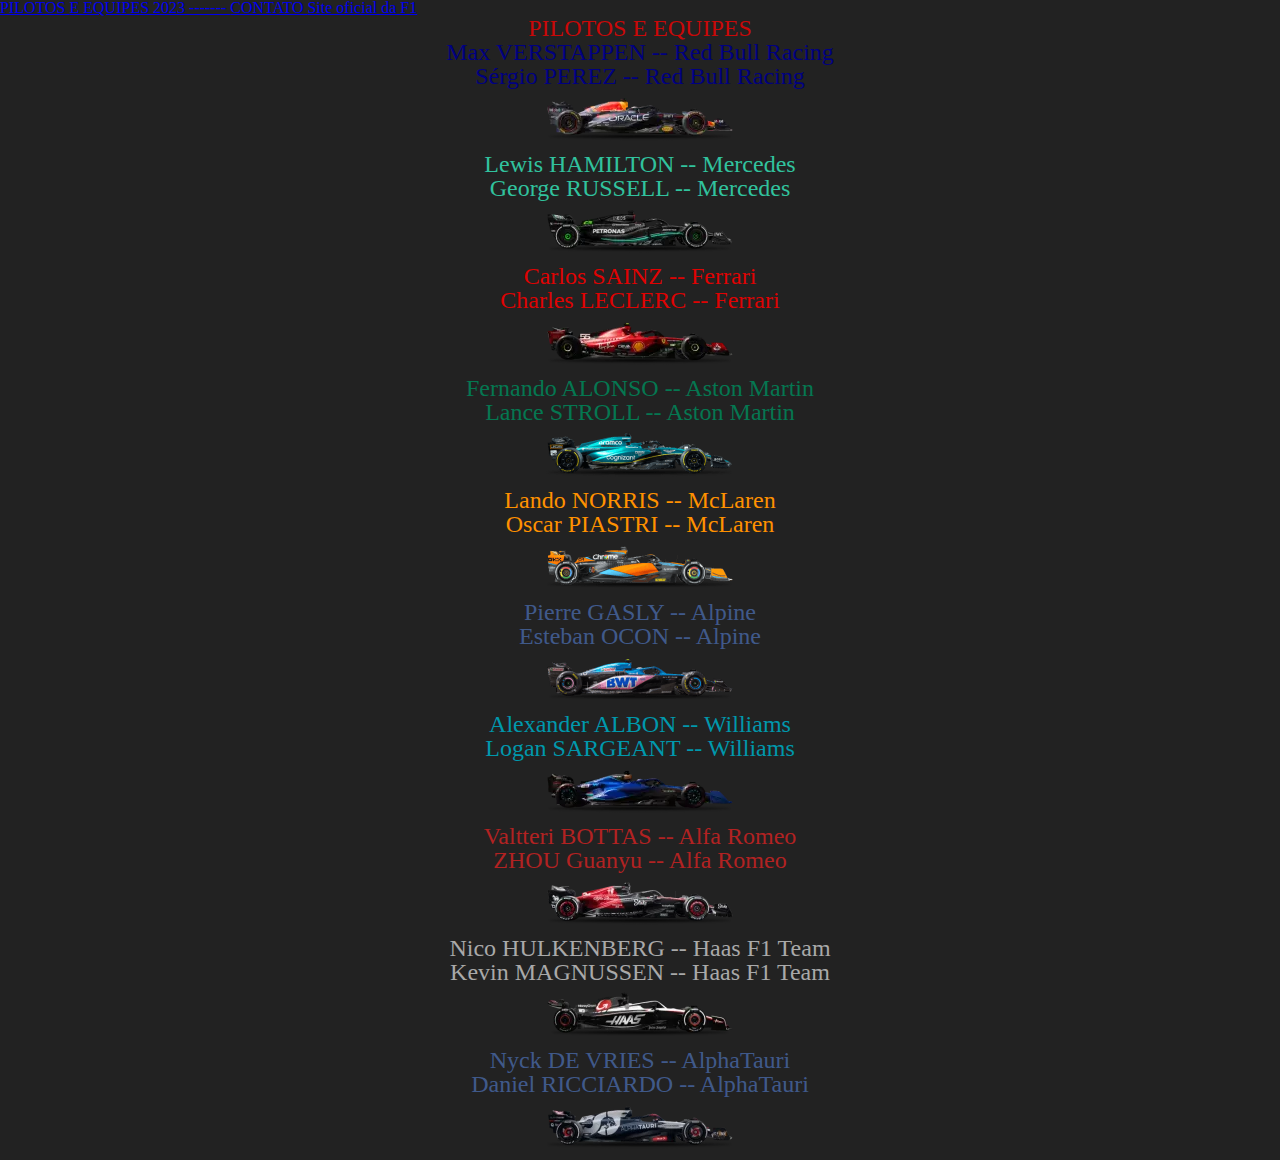
<file: f1.html>
<!DOCTYPE html>
<html lang="pt-br">
<head>
    <meta charset="UTF-8">
    <meta http-equiv="X-UA-Compatible" content="IE=edge">
    <meta name="viewport" content="width=device-width, initial-scale=1.0">
    <title>PILOTOS E EQUIPES</title>
    <link rel="stylesheet" href="reset.css">
    <link rel="stylesheet" href="f1.css">
</head>
<body>
 
  <header>
        <nav>
<a href="index.html"> PILOTOS </a>
<a href="f1.html"> E EQUIPES 2023 ------- </a>
             <a href="contato.html"> CONTATO </a>
        <a href="https://www.formula1.com/"> Site oficial da F1 </a>
        </nav>
    </header>

  
    
    <h1 class="pilotos"> PILOTOS E EQUIPES  </h1>



<li> 
  <p class=" red"> Max VERSTAPPEN -- Red Bull Racing </p>
  <p class=" red"> Sérgio PEREZ  -- Red Bull Racing </p>
  </li>
 
  <div class="imagemcentralizada">
    <img src="redbull.png" alt="redbull.png">
</div>



  <li>
<p class="mer">  Lewis HAMILTON -- Mercedes</p>
<p class="mer"> George RUSSELL -- Mercedes</p>
</li>
<div class="imagemcentralizada">
    <img src="mercedes.png" alt="mercedes.png">
</div>


<li>
    <p class="fer"> Carlos SAINZ -- Ferrari</p>
    <p class="fer"> Charles LECLERC -- Ferrari </p>

</li>
<div class="imagemcentralizada">
    <img src="ferrari.png" alt="ferrari.png">
</div>



<li>  

    <p class="ast"> Fernando ALONSO -- Aston Martin</p>
    <p class="ast"> Lance STROLL -- Aston Martin </p>

</li>
<div class="imagemcentralizada">
    <img src="aston.png" alt="aston.png">
</div>



<li>

<p class="mc"> Lando NORRIS -- McLaren</p>
<p class="mc"> Oscar PIASTRI -- McLaren</p>

</li>
<div class="imagemcentralizada">
    <img src="mc.png" alt="mc.png">
</div>





<li>

    <p class="alp"> Pierre GASLY -- Alpine</p>
    <p class="alp"> Esteban OCON -- Alpine</p>

</li>
<div class="imagemcentralizada">
    <img src="alpine.png" alt="alpine.png">
</div>






<li> 
 <p class="will"> Alexander ALBON -- Williams</p>
 <p class="will"> Logan SARGEANT -- Williams</p>

</li>
<div class="imagemcentralizada">
    <img src="will.png" alt="will.png">
</div>



<li>
<p class="alf"> Valtteri BOTTAS -- Alfa Romeo</p>
<p class="alf"> ZHOU Guanyu -- Alfa Romeo</p>

</li>
<div class="imagemcentralizada">
    <img src="alfa.png" alt="alfa.png">
</div>




<li>
<p class="haa"> Nico HULKENBERG -- Haas F1 Team</p>
<p class="haa"> Kevin MAGNUSSEN -- Haas F1 Team</p>

</li>
<div class="imagemcentralizada">
    <img src="haas.png" alt="haas.png">
</div>




<li> 
<p class="alp"> Nyck DE VRIES -- AlphaTauri</p>
<p class="alp"> Daniel RICCIARDO -- AlphaTauri</p>

</li>
<div class="imagemcentralizada">
    <img src="alp.png" alt="alp.png">
</div>




 


</body>
</html>
</file>
<file: andressa.css>
h1 { text-align: center;}

h2{ text-align: center;}

h3 { text-align: center;}

p { text-align: center;
    font-size: x-large;}

    .imagemcentralizada { text-align: center;}
    
    .origem { color: rgb(255, 0, 0);}
    .termos { color: rgb(241, 71, 71);}
    .decada { color: rgb(248, 86, 86);}

    .cinco { color: rgb(235, 87, 87);
     font-size: xx-large;}
    .seis { color: rgb(238, 81, 81);
    font-size: xx-large;}
    .sete { color: rgb(228, 75, 75);
    font-size: xx-large;}
    .oito { color:  rgb(228, 80, 80);
    font-size: xx-large;}
    .nove { color: rgb(235, 92, 92);
    font-size: xx-large;}
    .zero { color: rgb(245, 100, 100);
    font-size: xx-large;}
    .hoje { color: rgb(248, 94, 94);
    font-size: xx-large;}


    nav a{
        text-transform: uppercase;
        color: rgb(139, 9, 0);
        font-weight: 250;
        font-size: 100%;
    }

nav a:hover {
    color: blue;
    text-decoration: underline;
}
</file>
<file: f1.css>
h1 {text-align: center;
    font-size: x-large; }

    body { background-color: rgb(34, 34, 34)  ;}


    p{ text-align: center;
    font-size: x-large;}
 
.pilotos { color: rgb(201, 8, 8);}    
.red { color: navy;}
.mer { color: rgb(49, 194, 158)}
.fer { color: rgba(236, 0, 0, 0.938);}
.ast { color: rgb(5, 119, 81);}
.mc { color: rgb(255, 145, 0);}
.alp { color: rgb(4, 109, 141);}
.will { color: rgb(0, 152, 172);}
.alf { color: firebrick; }
.haa { color: darkgrey;}
.alp { color: rgba(94, 145, 240, 0.527);}

  .imagemcentralizada { text-align: center;}    

nav a: hover {
    color: blue;
    text-decoration: underline;
}
</file>
